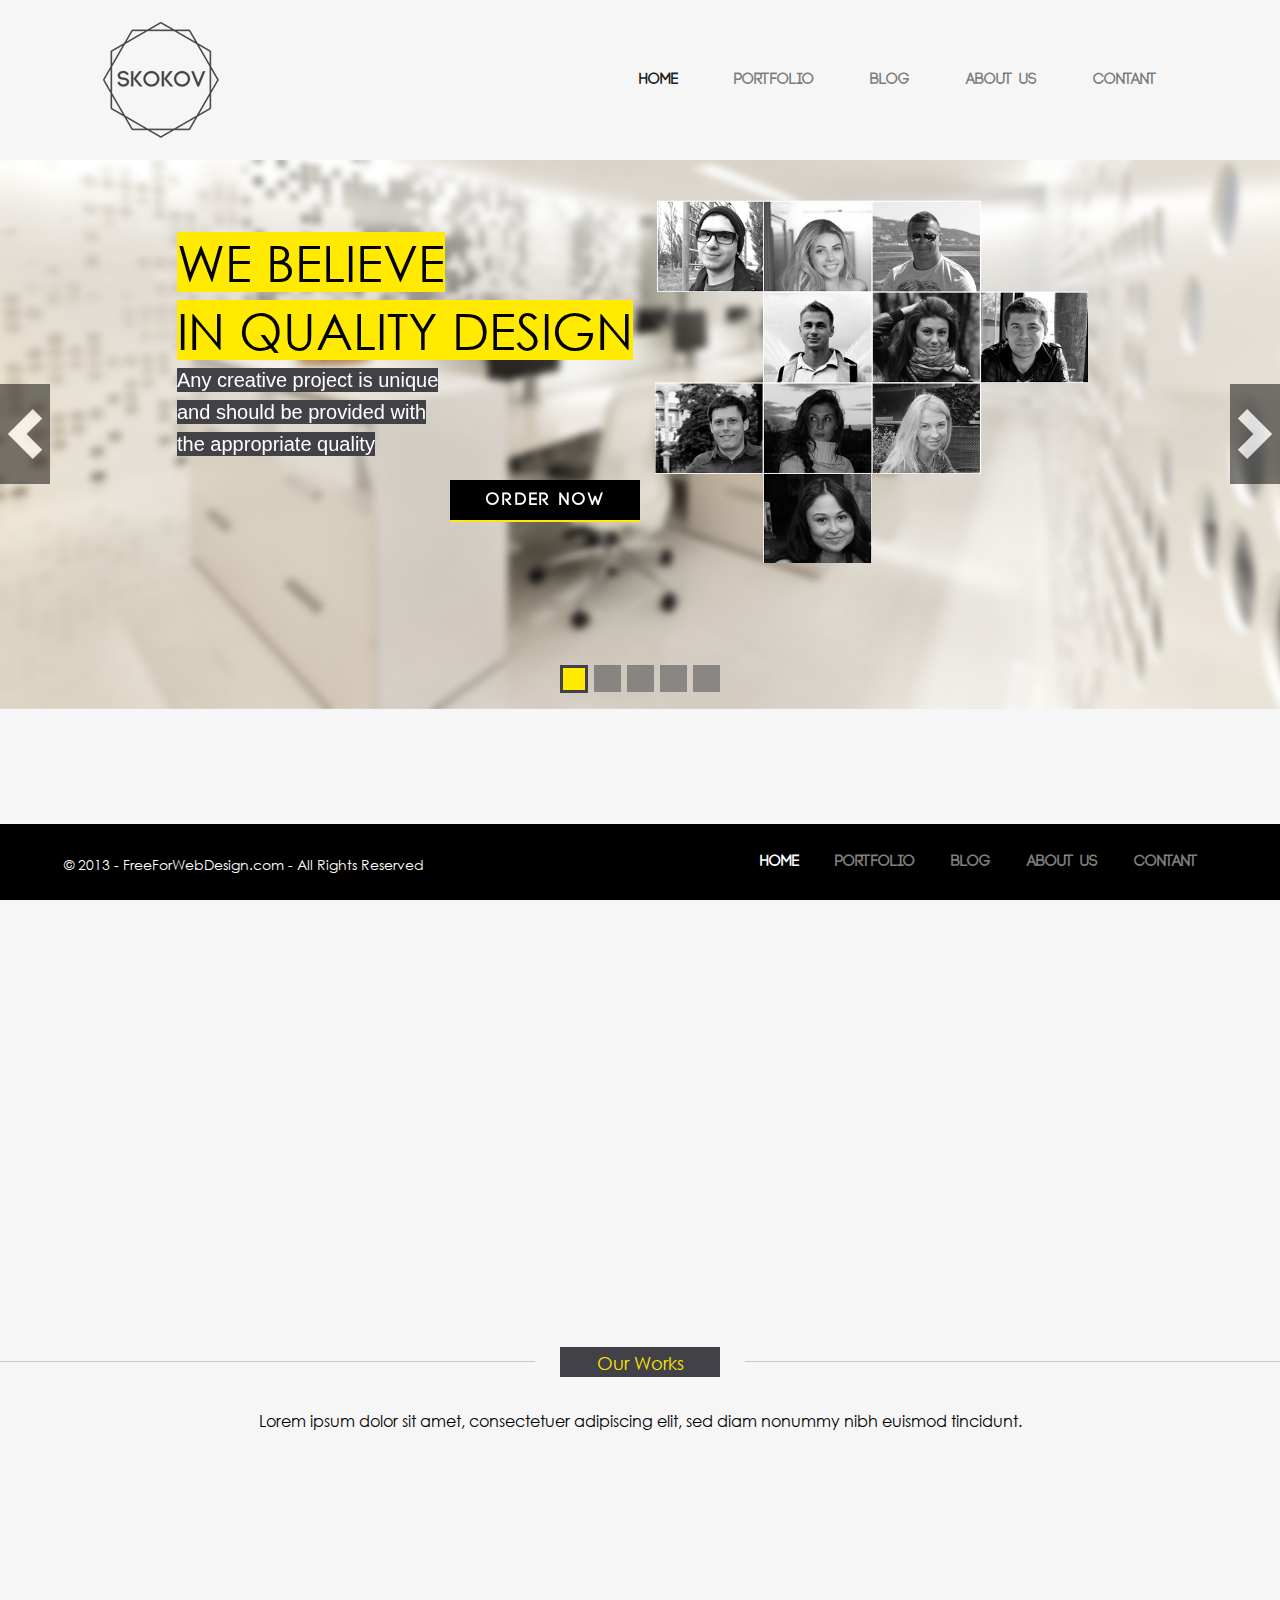
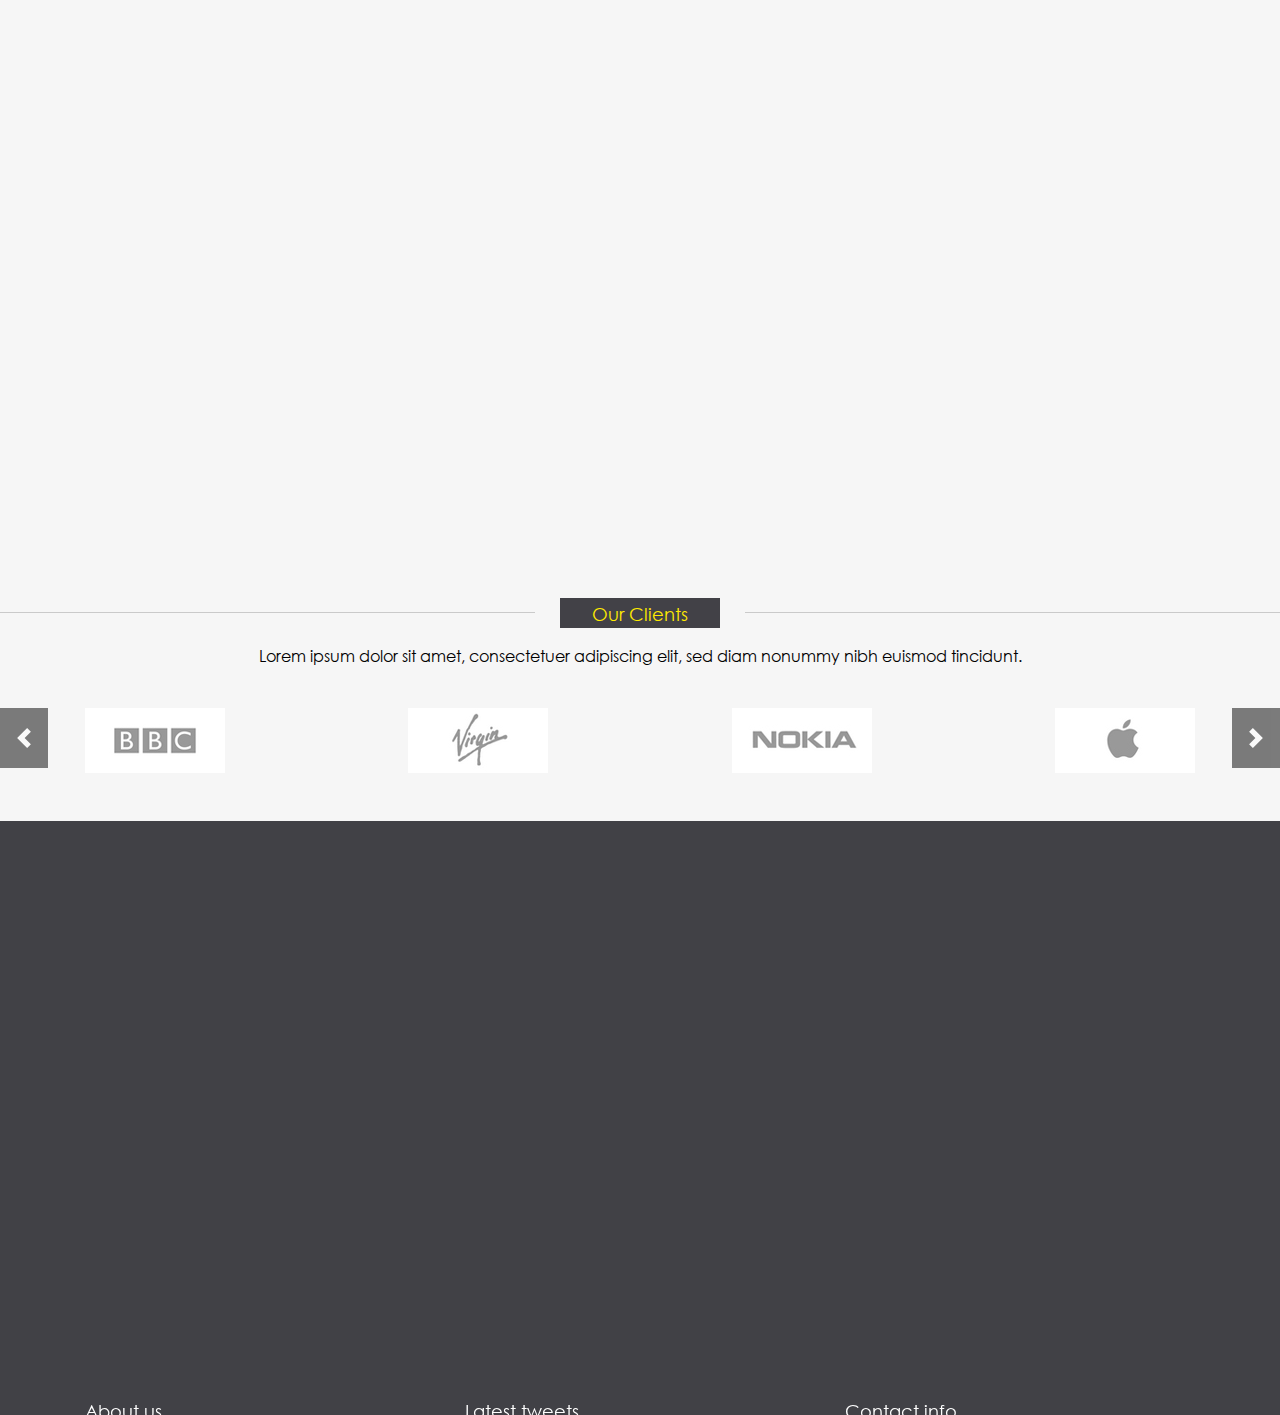
<file: index.html>
<!DOCTYPE html>

<html lang="en">

<head>

    <meta charset="UTF-8"> 
      <meta name="viewport" content="width=device-width,initial-scale=1.0">
    <meta content="width=device-width, initial-scale=1" name="viewport" />
          <!-- MediaQuery -->  
        <link rel="stylesheet" href="css/media.css">
          <!-- Bootstrap -->
        <link rel="stylesheet" href="css/bootstrap.min.css">
         <!-- Fontawsome -->
        <link rel="stylesheet" href="fontawesome-free-5.13.0-web/css/all.min.css">	
         <!-- LightBox -->
         <link rel="stylesheet" href="css/lightbox.min.css">
         <script src="js/lightbox-plus-jquery.js"></script>
          <!-- AOS -->
         <link rel="stylesheet" href="https://unpkg.com/aos@next/dist/aos.css" />

</head>

<body>

    
<section id="navTop">
  <div class="container">
  <nav class="navbar navbar-expand-lg navbar-light ">
      <a class="navbar-brand" href="#"><img src="images/logo.png" alt="" class="img-fluid logo"></a>
      <button class="navbar-toggler" type="button" data-toggle="collapse" data-target="#navbarNavTop" aria-controls="navbarNavTop" aria-expanded="false" aria-label="Toggle navigation">
        <span class="navbar-toggler-icon"></span>
      </button>
      <div class="collapse navbar-collapse " id="navbarNavTop">
        <ul class="navbar-nav ml-auto">
          <li class="nav-item active">
            <a class="nav-link" href="#navTop">Home </a>
          </li>
          <li class="nav-item">
            <a class="nav-link" href="#gallery">Portfolio</a>
          </li>
          <li class="nav-item">
            <a class="nav-link" href="#potoflioSection">Blog</a>
          </li>
          <li class="nav-item">
              <a class="nav-link" href="#footer">About us</a>
            </li>
            <li class="nav-item">
              <a class="nav-link" href="#">Contant</a>
            </li>
        </ul>
      </div>
    </nav>
  </div>

</section>



<section id="carouslTop"> 

  <div id="Topcarousel" class="carousel slide" data-ride="carousel">
    <ol class="carousel-indicators">
      <li data-target="#Topcarousel" data-slide-to="0" class="active"></li>
      <li data-target="#Topcarousel" data-slide-to="1"></li>
      <li data-target="#Topcarousel" data-slide-to="2"></li>
      <li data-target="#Topcarousel" data-slide-to="3"></li>
      <li data-target="#Topcarousel" data-slide-to="4"></li>
      
 
    </ol>
    <div class="carousel-inner">
      <div class="carousel-item active">
        <img class="d-block w-100" src="images/slider_bg.png" alt="First slide">
        <div class="carousel-caption ">
          <div class="row">
          
          <div class="col-sm-12 col-md-6 c-text mt-lg-2 mt-sm-0 px-sm-0 pt-lg-4">
              <div class="c-title d-flex justify-content-start "><h5>We believe </h5></div>
             
              <div class="c-title d-flex justify-content-start"> <h5> in quality design</h5></div>
              <div class="c-subtitle d-flex justify-content-start"> <h5>  Any creative project is unique </h5></div>
              <div class="c-subtitle d-flex justify-content-start"> <h5>  and should be provided with  </h5></div>
              <div class="c-subtitle d-flex justify-content-start"> <h5>  the appropriate quality  </h5></div>
              <div class="order-now mt-md-3 d-flex justify-content-end ">
                  <a href="#" class="btn-order-now banner-img"><span>Order Now</span></a>
                </div>
          </div>
          <div class="col-md-6  d-none d-md-block banner-img">
              <img class="" src="images/pics-right.png" alt="First slide">
          </div>
             
          </div>
  
          </div>
      </div>
     
      <div class="carousel-item">
        <img class="d-block w-100" src="images/slider_bg.png" alt="First slide">
        <div class="carousel-caption ">
          <div class="row">
          
          <div class="col-sm-12 col-md-6 c-text mt-lg-2 mt-sm-0 px-sm-0 pt-lg-4">
              <div class="c-title d-flex justify-content-start "><h5>We believe </h5></div>
             
              <div class="c-title d-flex justify-content-start"> <h5> in quality design</h5></div>
              <div class="c-subtitle d-flex justify-content-start"> <h5>  Any creative project is unique </h5></div>
              <div class="c-subtitle d-flex justify-content-start"> <h5>  and should be provided with  </h5></div>
              <div class="c-subtitle d-flex justify-content-start"> <h5>  the appropriate quality  </h5></div>
              <div class="order-now mt-md-3 d-flex justify-content-end ">
                  <a href="#" class="btn-order-now banner-img"><span>Order Now</span></a>
                </div>
          </div>
          <div class="col-md-6  d-none d-md-block banner-img">
              <img class="" src="images/pics-right.png" alt="First slide">
          </div>
             
          </div>
  
          </div>
      </div>


      <div class="carousel-item">
        <img class="d-block w-100" src="images/slider_bg.png" alt="First slide">
        <div class="carousel-caption ">
          <div class="row">
          
          <div class="col-sm-12 col-md-6 c-text mt-lg-2 mt-sm-0 px-sm-0 pt-lg-4">
              <div class="c-title d-flex justify-content-start "><h5>We believe </h5></div>
             
              <div class="c-title d-flex justify-content-start"> <h5> in quality design</h5></div>
              <div class="c-subtitle d-flex justify-content-start"> <h5>  Any creative project is unique </h5></div>
              <div class="c-subtitle d-flex justify-content-start"> <h5>  and should be provided with  </h5></div>
              <div class="c-subtitle d-flex justify-content-start"> <h5>  the appropriate quality  </h5></div>
              <div class="order-now mt-md-3 d-flex justify-content-end ">
                  <a href="#" class="btn-order-now banner-img"><span>Order Now</span></a>
                </div>
          </div>
          <div class="col-md-6  d-none d-md-block banner-img">
              <img class="" src="images/pics-right.png" alt="First slide">
          </div>
             
          </div>
  
          </div>
      </div>

      <div class="carousel-item">
        <img class="d-block w-100" src="images/slider_bg.png" alt="First slide">
        <div class="carousel-caption ">
          <div class="row">
          
          <div class="col-sm-12 col-md-6 c-text mt-lg-2 mt-sm-0 px-sm-0 pt-lg-4">
              <div class="c-title d-flex justify-content-start "><h5>We believe </h5></div>
             
              <div class="c-title d-flex justify-content-start"> <h5> in quality design</h5></div>
              <div class="c-subtitle d-flex justify-content-start"> <h5>  Any creative project is unique </h5></div>
              <div class="c-subtitle d-flex justify-content-start"> <h5>  and should be provided with  </h5></div>
              <div class="c-subtitle d-flex justify-content-start"> <h5>  the appropriate quality  </h5></div>
              <div class="order-now mt-md-3 d-flex justify-content-end ">
                  <a href="#" class="btn-order-now banner-img"><span>Order Now</span></a>
                </div>
          </div>
          <div class="col-md-6  d-none d-md-block banner-img">
              <img class="" src="images/pics-right.png" alt="First slide">
          </div>
             
          </div>
  
          </div>
      </div>


      <div class="carousel-item">
        <img class="d-block w-100" src="images/slider_bg.png" alt="First slide">
        <div class="carousel-caption ">
          <div class="row">
          
          <div class="col-sm-12 col-md-6 c-text mt-lg-2 mt-sm-0 px-sm-0 pt-lg-4">
              <div class="c-title d-flex justify-content-start "><h5>We believe </h5></div>
             
              <div class="c-title d-flex justify-content-start"> <h5> in quality design</h5></div>
              <div class="c-subtitle d-flex justify-content-start"> <h5>  Any creative project is unique </h5></div>
              <div class="c-subtitle d-flex justify-content-start"> <h5>  and should be provided with  </h5></div>
              <div class="c-subtitle d-flex justify-content-start"> <h5>  the appropriate quality  </h5></div>
              <div class="order-now mt-md-3 d-flex justify-content-end ">
                  <a href="#" class="btn-order-now banner-img"><span>Order Now</span></a>
                </div>
          </div>
          <div class="col-md-6  d-none d-md-block banner-img">
              <img class="" src="images/pics-right.png" alt="First slide">
          </div>
             
          </div>
  
          </div>
      </div>
      
     
    </div>
    <a class="carousel-control-prev d-flex justify-content-start" href="#Topcarousel" role="button" data-slide="prev">
      <span class="carousel-control-prev-icon" aria-hidden="true"></span>
      <span class="sr-only">Previous</span>
    </a>
    <a class="carousel-control-next d-flex justify-content-end" href="#Topcarousel" role="button" data-slide="next">
      <span class="carousel-control-next-icon" aria-hidden="true"></span>
      <span class="sr-only">Next</span>
    </a>
  </div>
    

</section>






<section id="potoflioSection" data-aos="zoom-out" >
  <div class="container">
    <div class="cards-header text-center  mt-md-4 mb-md-5">
      <h2>We create quality designs.</h2>
      <p>We specialize in Web Design / Development and Graphic Design</p>
    </div>
      <div class="card-group" class="mt-md-5">
        <div class="col-sm-12 col-md-6 col-lg-3"> 
          <div class="card">
        
            <div class="body-card ">  
               <img class="card-img-top img-fluid" src="images/p1.png" alt="Card image cap">
            </div>
            <div class="">
            <div class="card-footer speech-bubble first-card-footer ">
              <p class="text-footerr "> Redesigning With Personality</p>
              <p class="text-end d-flex justify-content-end"> <span>In &nbsp;</span> web design </p>
            </div>
          </div>
        </div>
      </div>
  
        <div class="col-sm-12 col-md-6 col-lg-3"> 
        <div class="card">
          <div class="body-card text-center  card-fa pt-md-3 ">
            <!-- <i class="fas fa-laptop-code"></i> -->
            <img class="card-img-top1 img-fluid pb-md-2 pt-sm-2" src="images/p3.png" alt="Card image cap">
         <p class=" pt-md-5 card-title">web development</p>
         </div>
          <div class="card-footer">
            <p class="text-footer text-center pt-md-2">Lorem ipsum dolor sit amet, 
              consectetur.</p>
          </div>
        </div>
      </div>
        <div class="col-sm-12 col-md-6 col-lg-3">
        <div class="card">
          <div class="body-card text-center  card-fa pt-md-4">
            <!-- <i class="fas fa-file-code"></i> -->
            <img class="card-img-top1 img-fluid pb-md-4" src="images/p4.png" alt="Card image cap">
          <p class="pt-md-4 card-title">web development</p>
          </div>
          <div class="card-footer">
            <p class="text-footer text-center pt-md-2">Lorem ipsum dolor sit amet, 
              consectetur.</p>
          </div>
        </div>
       </div>
  <div class="col-sm-12 col-md-6 col-lg-3">
        <div class="card">
          <div class="body-card text-center  card-fa pt-md-4">
            <!-- <i class="fa fa-pencil-ruler "></i> -->
            <img class="card-img-top1 img-fluid pb-md-3" src="images/p2.png" alt="Card image cap">
         <p class=" pt-md-3 card-title">web development</p>
         </div>
            <div class="card-footer ">
            <p class="text-footer text-center pt-md-2">Lorem ipsum dolor sit amet, 
              consectetur.</p>
          </div>
        </div>
      </div>
  
  
    </div>
      </div>
  
    </section>

    <div class="separator pb-3"><div class="separator-text"><p>Our Works</p></div></div>

    <div class="text-center pt-3 pb-sm-1 mb-md-3 client-text"><p>Lorem ipsum dolor sit amet, consectetuer adipiscing elit, sed diam nonummy nibh euismod tincidunt.</p></div>



    <section id="gallery" class="mt-sm-1 mt-md-0 " data-aos="zoom-up">
  
  <div class="row d-flex flex-wrap">
  
  <div class="col-sm-3 col-md-6 col-lg-8  px-0 ml-pad">
      <div class="row">
      <div class="col-sm-4 col-md-6 col-lg-6 px-0 ">
          <a  href="images/Portfolio work 1.png" data-lightbox="mygallery">
          <img src="images/Portfolio work 1.png" alt="" class="imgtext img-sm ">
      </a>
      </div>
      <div class="col-sm-4 col-md-6 col-lg-6 px-0 ">
          <a  href="images/Portfolio work 2.png" data-lightbox="mygallery"> 
          <img src="images/Portfolio work 2.png" alt="" class="imgtext img-sm ">
      </a>
      </div>
  
      <div class="col-sm-4 col-md-6 col-lg-3  px-0">
          <a  href="images/Portfolio work 110.png" data-lightbox="mygallery">
          <img src="images/Portfolio work 110.png" alt="" class="imgtext img-sm  " ></a>
      </div>
     
      <div class="col-sm-4 col-md-6 col-lg-6 px-0">
          <a  href="images/Portfolio work 9.png" data-lightbox="mygallery">
          <img src="images/Portfolio work 9.png" alt="" class="imgtext  img-sm md-img-gallery"></a>
      </div>
      <div class="col-sm-4 col-md-12 col-lg-3  px-0 ">
          <a  href="images/Portfolio work 8.png" data-lightbox="mygallery">
          <img src="images/Portfolio work 8.png" alt="" class="imgtext img-sm  last-img-gallery"></a>
      </div>
  
   
  </div>
  </div>
  
  <div class="col-sm-3 col-md-2  col-lg-2  px-0">
      <a  href="images/Portfolio work 11.png" data-lightbox="mygallery">
      <img src="images/Portfolio work 11.png" alt="" class="imgtext"></a>
      <a  href="images/Portfolio work 4.png" data-lightbox="mygallery">
      <img src="images/Portfolio work 4.png" alt="" class="imgtext"></a>
      <a  href="images/Portfolio work 3.png" data-lightbox="mygallery">
      <img src="images/Portfolio work 3.png" alt="" class="imgtext"></a>
      
   
   
  </div>
  <div class="col-sm-3 col-md-2 col-lg-2  px-0">
   
      <a  href="images/Portfolio work 7.png" data-lightbox="mygallery">
      <img src="images/Portfolio work 7.png" alt="" class="imgtext"></a>
      <a  href="images/Portfolio work 6.png" data-lightbox="mygallery">
      <img src="images/Portfolio work 6.png" alt="" class="imgtext"></a>
      <a  href="images/Portfolio work 5.png" data-lightbox="mygallery">
      <img src="images/Portfolio work 5.png" alt="" class="imgtext"></a>
     
  </div>
  
  
  </div>
 
  
  </section>



  <div class="separator mt-md-5 "><div class="separator-text"><p>Our Clients</p></div></div>

  <div class="text-center py-sm-3  client-text"><p>Lorem ipsum dolor sit amet, consectetuer adipiscing elit, sed diam nonummy nibh euismod tincidunt.</p></div>





  <section id="clients" class="my-md-2 my-xs-3" >
    <div id="carouselBrands" class="carousel slide" data-ride="carousel">
        <div class="container">
        <div class="carousel-inner">
          <div class="carousel-item active " >
            <div class="d-md-flex justify-content-md-between d-lg-flex justify-content-lg-between brand-sm"> 
            <img src="images/Client 1.png" class="img-fluid" alt="...">
            <img src="images/Client 2.png" class="img-fluid" alt="...">
            <img src="images/Client 3.png" class="img-fluid" alt="...">
            <img src="images/Client 4.png" class="img-fluid" alt="...">
        </div>
          </div>
          <div class="carousel-item " data-interval="3000">
              <div class="d-md-flex justify-content-md-between d-lg-flex justify-content-lg-between brand-sm">
            <img src="images/Client 5.png" class="img-fluid" alt="...">
            <img src="images/Client 6.png" class="img-fluid" alt="...">
            <img src="images/Client 7.png" class="img-fluid" alt="...">
            <img src="images/Client 8.png" class="img-fluid" alt="...">
        </div>
          </div>
        </div>
    </div>
        <a class="carousel-control-prev " href="#carouselBrands" role="button" data-slide="prev">
          <span class="carousel-control-prev-icon" aria-hidden="true"></span>
          <span class="sr-only">Previous</span>
        </a>
        <a class="carousel-control-next" href="#carouselBrands" role="button" data-slide="next">
          <span class="carousel-control-next-icon" aria-hidden="true"></span>
          <span class="sr-only">Next</span>
        </a>
      </div>
    </section>  



    <footer id="footer" class="mt-lg-5 mb-5" >
      <div class="container">
        <div class="row ">
            <div class="col-sm-12 col-md-6 col-lg-4 py-3" id="about-uss" data-aos="slide-up">
               <div class="about-us-text"> 
                <h2>About us</h4>
                  <!-- <div class="hr d-lg-none d-xl-block text-center"><hr/></div> -->
                <p>Lorem ipsum dolor sit amet consectetur adipisicing elit.
                     Obcaecati ea aut, rerum harum repellendus
                     ipsum cupiditate commodi ipsa eveniet nemo vel sapiente 
                    illo natus dolorum porro autem inventore in iure?</p>
                </div>
<!-- 
                <div> <button class="btn btn-lg learnmore-bottom">Learn More</button>
                </div> -->
                <div class="order-now mt-lg-5">
                  <a href="#" class="btn-order-now"><span>Learn More</span></a>
                </div>  
                <div class="row  mt-5 ">
                  <h5 class="photo-stream">Photo Stream</h5>
                <div class="col-12 d-inline-flex imgs-stram">
                  <img src="images/photostream1.png" alt="" class="">
                  <img src="images/photostream2.png" alt="" class="">
                  <img src="images/photostream3.png" alt="" class="">
                </div>
                <div class="col-12 d-inline-flex imgs-stram">
                  <img src="images/photostream4.png" alt="" class="">
                  <img src="images/photostream5.png" alt="" class="">
                  <img src="images/photostream6.png" alt="" class="">
                </div>
              </div>
                
            </div>
            <div class="col-sm-12 col-md-6 col-lg-4 py-3" data-aos="slide-up">
              <div class="hr d-md-none text-center mx-auto"><hr/></div>
               <h2 class=" tweet-title">Latest tweets</h2>
         
               <div class="latest-tweet ">
                     <ul class="fa-ul">
                     <li class="color-tweet pb-3"><span class="fab fa-twitter fa-li"></span> 
                      <p class="tweet">Check Out Dtbaker's <a href="https://twitter.com/arduino" class="arduino">@Arduino</a> Sales Notification 
                       <span>#System </span> <a href="http://t.co/ WBFKIWHJ">http://t.co/WBFKIWHJ</a> 
                     </p>
                     <small class="footer-days">3 days ago</small>
                   </li>
                   <li class="color-tweet pb-3"><span class="fab fa-twitter fa-li"></span>
                        <p class="tweet">Community Superstar Winner – <span>#OrganicBeeMedia </span> <a href="http://t.co/2Fs1nnMj">http://t.co/2Fs1nnMj</a>
                       </p>
                      <small class="footer-days">3 days ago</small>
                     </li>
                       <li class="color-tweet pb-3"><span class="fab fa-twitter fa-li"></span>
                       <p class="tweet"> Clean <span>#Websites </span> Designs for Your<span> #Inspiration</span>  <a href="http://t.co/ SnRKu3HJ">http://t.co/ SnRKu3HJ</a> 
                      </p>
                      <small class="footer-days">3 days ago</small>
                    </li>
                    <li class="color-tweet pb-3"><span class="fab fa-twitter fa-li"></span>
                     <p class="tweet"> Cute Online <span>#Shops </span> <a href="http://t.co/1PoQN3bJ">http://t.co/1PoQN3bJ</a>
                    </p>
                    <small class="footer-days pb-3">3 days ago</small>
                  </li>
                  <li class="color-tweet pb-3"><span class="fab fa-twitter fa-li"></span>
                   <p class="tweet"> Download 40 vector <span>#icons </span>package for <span> #FREE</span><a href="http://t.co/2Fp5GLqn ">http://t.co/2Fp5GLqn </a>
                  </p>
                  <small class="footer-days">3 days ago</small>
                </li>
           </ul>
                  </div>
                  <div class="social-connect pt-3">
                   <h4>Social Connecting</h4>
                  <a href="" class="social-icons"><i class="fab fa-facebook social-icon" aria-hidden="true"></i></a> 
                  <a href="" class="social-icons"><i class="fab fa-google-plus social-icon" aria-hidden="true"></i></a> 
                  <a href="" class="social-icons"><i class="fab fa-twitter social-icon" aria-hidden="true"></i></a> 
                  <a href="" class="social-icons"><i class="fab fa-linkedin-in social-icon" aria-hidden="true"></i></a> 
                  <a href="" class="social-icons"><i class="fab fa-youtube social-icon" aria-hidden="true"></i></a> 
                  <a href="" class="social-icons"><i class="fab fa-blogger-b social-icon" aria-hidden="true"></i></a> 
                  <a href="" class="social-icons"><i class="fas fa-rss social-icon" aria-hidden="true"></i></a>
               </div> 
            </div>
            
         
            <div class="col-sm-12 col-md-12 col-lg-4 py-3" data-aos="slide-up">
              <div class="hr  d-md-none text-center mx-auto"><hr/></div>
               <h2 class="contact-title">Contact info</h2>
            
               <ul class="fa-ul ">
                 <br>
                 <li class="contact-hover">
                   <i class="fa fa-map-marker fa-li contact-icon" aria-hidden="true"></i>
                  <p class="contact-info">Address: 12569 Saint Patrick des Prés, 
                   85000 Paris, France </p>
               </li>
               <br>
               <li class="contact-hover">
                 <i class="fab fa-whatsapp fa-li contact-icon" aria-hidden="true"></i>
                 <p class="contact-info">Phone: +38 045 845-45-78 <br>&nbsp; &nbsp; &nbsp; &nbsp; &nbsp; &nbsp;  +38 045 845-45-79 </p>
                 <p></p>
             </li>
             <br>
             <li class="contact-hover">
               <i class="fa fa-envelope fa-li contact-icon" aria-hidden="true"></i>
               <p class="contact-info">E-mail: <span> freeforwebdesign@gmail.com</span> </p>
           </li > 
             </ul>
             <br/>
             <div class="follow-us">
             <h4>Follow Us</h4>
             <p>Lorem Ipsum is simply dummy text of the printing 
               and typesetting industry.</p>
             </div>
             <div class="d-flex  mailing mb-sm-3"> 
               <input type="text" class="email">
               <a href="" ><i class="far fa-envelope email-icon"></i> </a>
             </div>
            </div>
        </div>
    </div>
    </footer>



<section id="bottomNav" class="mt-lg-5 ">
  <div class="container ">
    <nav class=" navbar fixed-bottom navbar-expand-lg navbar-dark ">
      <div class="navbar-brand-bottom mx-lg-5"><p>&copy; 2013 - FreeForWebDesign.com - All Rights Reserved</p></div>
      <button class="navbar-toggler" type="button" data-toggle="dropdown" data-target="#navbarNavBottom" aria-controls="navbarNavBottom" aria-expanded="false" aria-label="Toggle navigation">
        <span class="navbar-toggler-icon"></span>
      </button>
    
      <div class="collapse navbar-collapse mx-lg-5" id="navbarNavBottom">
        <ul class="navbar-nav nav-bottom ml-auto">
          <li class="nav-item active">
            <a class="nav-link" href="#navTop">Home </a>
          </li>
          <li class="nav-item">
            <a class="nav-link" href="#gallery">Portfolio</a>
          </li>
          <li class="nav-item">
            <a class="nav-link" href="#potoflioSection">Blog</a>
          </li>
          <li class="nav-item">
              <a class="nav-link" href="#footer">About us</a>
            </li>
            <li class="nav-item">
              <a class="nav-link" href="#bottomNav">Contant</a>
            </li>
        </ul>
      </div>
    </nav>
  </div>
</section>



      <!-- Style -->
    <link rel="stylesheet" href="css/style.css">
    <link rel="stylesheet" href="css/animation.css">
      <!-- JQ -->
    <script src="js/jquery-3.5.1.min.js"></script>
      <!-- Popper JS -->
    <script src="js/popper.min.js"></script>
      <!-- JS Bootstrap -->
   <script src="js/bootstrap.min.js"></script> 
      <!-- AOS -->
   <script src="https://unpkg.com/aos@next/dist/aos.js"></script>
   <script>
     AOS.init();
   </script>

</body>

</html>

  <!-- V4 navbarup -->
</file>
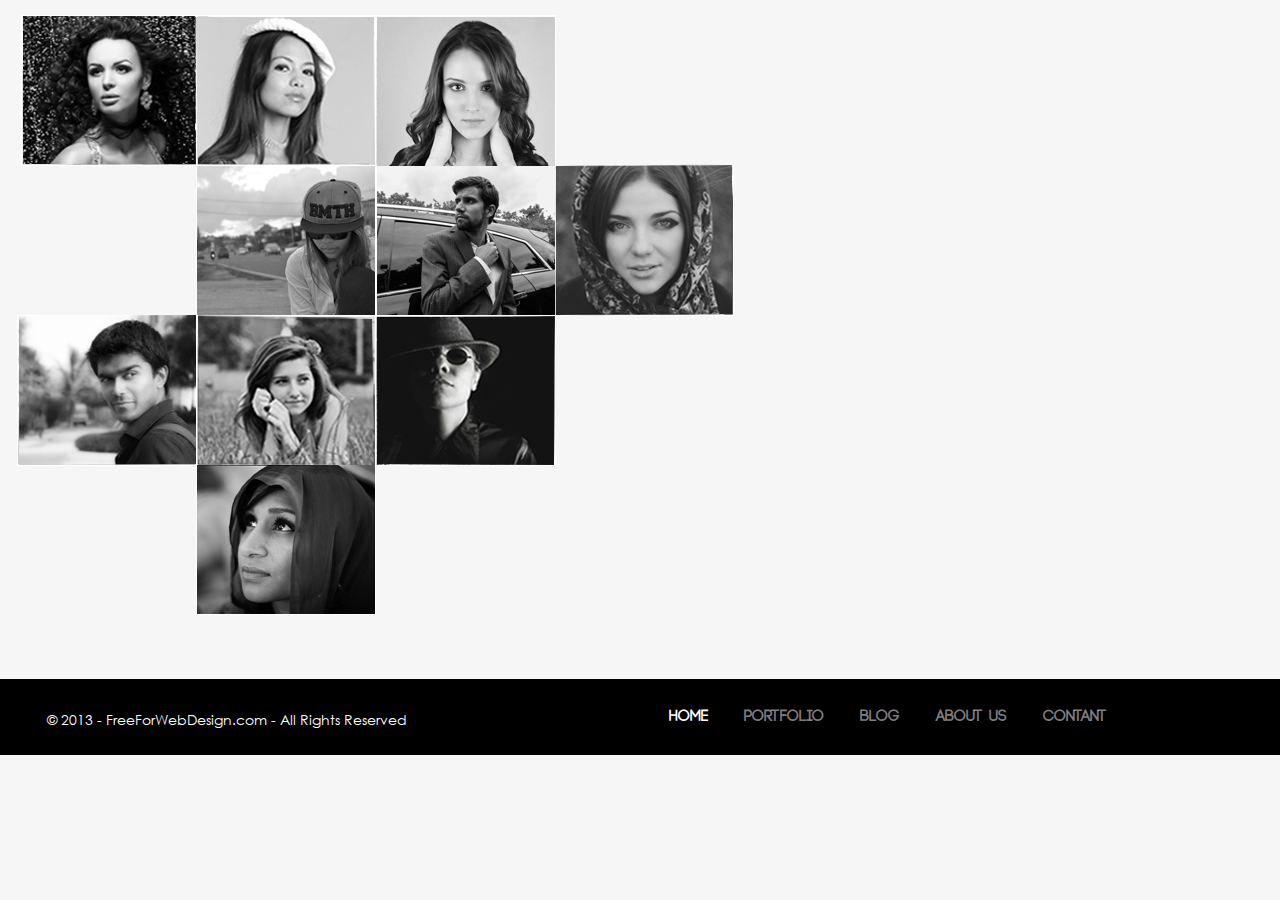
<file: test.html>
<!DOCTYPE html>

<html lang="en">

<head>

    <meta charset="UTF-8"> 
      <meta name="viewport" content="width=device-width,initial-scale=1.0">
    <meta content="width=device-width, initial-scale=1" name="viewport" />
          <!-- MediaQuery -->  
        <link rel="stylesheet" href="css/media.css">
          <!-- Bootstrap -->
        <link rel="stylesheet" href="css/bootstrap.min.css">
         <!-- Fontawsome -->
        <link rel="stylesheet" href="fontawesome-free-5.13.0-web/css/all.min.css">	
         <!-- LightBox -->
         <link rel="stylesheet" href="css/lightbox.min.css">
         <script src="js/lightbox-plus-jquery.js"></script>
          <!-- AOS -->
         <link rel="stylesheet" href="https://unpkg.com/aos@next/dist/aos.css" />

</head>

<body>


    <img src="images/banner-left.png" alt="">
 
    <section id="bottomNav" class="mt-lg-5 ">
        <div class="container mx-md-3">
          <nav class=" navbar navbar-expand-lg navbar-dark ">
            <div class="navbar-brand-bottom"><p>&copy; 2013 - FreeForWebDesign.com - All Rights Reserved</p></div>
            <button class="navbar-toggler" type="button" data-toggle="dropdown" data-target="#navbarNavBottom" aria-controls="navbarNavBottom" aria-expanded="false" aria-label="Toggle navigation">
              <span class="navbar-toggler-icon"></span>
            </button>
          
            <div class="collapse navbar-collapse" id="navbarNavBottom">
              <ul class="navbar-nav nav-bottom ml-auto">
                <li class="nav-item active">
                  <a class="nav-link" href="#navTop">Home </a>
                </li>
                <li class="nav-item">
                  <a class="nav-link" href="#gallery">Portfolio</a>
                </li>
                <li class="nav-item">
                  <a class="nav-link" href="#potoflioSection">Blog</a>
                </li>
                <li class="nav-item">
                    <a class="nav-link" href="#footer">About us</a>
                  </li>
                  <li class="nav-item">
                    <a class="nav-link" href="#bottomNav">Contant</a>
                  </li>
              </ul>
            </div>
          </nav>
        </div>
      </section>
      <!-- Style -->
    <link rel="stylesheet" href="css/style.css">
    <link rel="stylesheet" href="css/animation.css">
      <!-- JQ -->
    <script src="js/jquery-3.5.1.min.js"></script>
      <!-- Popper JS -->
    <script src="js/popper.min.js"></script>
      <!-- JS Bootstrap -->
   <script src="js/bootstrap.min.js"></script> 
      <!-- AOS -->
   <script src="https://unpkg.com/aos@next/dist/aos.js"></script>
   <script>
     AOS.init();
   </script>

</body>

</html>

  <!-- V3 navbarup -->
</file>
<file: css/media.css>
*{
-webkit-box-sizing:border-box;
-moz-box-sizing:border-box;
box-sizing:border-box;
}



@media (max-width: 576px) {

/* navTop section*/

#navbarNavTop .navbar-nav li {
padding: 10px 30px!important ;
}
#navTop .container .navbar{
padding: 0px!important ;
}


/* carouselTop section*/
.carousel-caption{

margin-top: 0px!important ;
padding-top: 9px!important ;;
top: 0!important ;
}

.c-text{

padding-left: 0px!important ;
padding-right: 0px!important ;
}

.c-title h5{
font-size: 18px!important ;
margin-bottom: 3px;
}
.c-subtitle h5{
font-size: 10px!important ;
margin-bottom: 3px;
}

.caption-banner{
margin-top: 0px;
padding: 0px;
}

.carousel-indicators{
margin-bottom: 1px!important ;
}
.carousel-indicators li {
width: 15px!important ;
height: 15px!important ;
}
.carousel-indicators li.active{
width: 13px!important ;
height: 13px!important ;
}
#Topcarousel .carousel-control-prev-icon,
#Topcarousel .carousel-control-next-icon{
width: 20px!important ;
height: 50px!important ;
}

.btn-order-now{

width: 100px!important ;
height: 20px!important ;
line-height: 20px!important ;
font-size: 10px!important ;
margin-left: 50px!important ;

}

/*  #potoflioSection section*/

.card-img-top1{
padding-top: 40px!important ;
}
.card-title{
padding-top: 20px!important ;
}
.cards-header h2{

font-size: 17px!important ;
}
.cards-header p{
font-size: 10px!important ;
}
/* Gallery  section*/
.imgtext {
width: 99%!important ;
padding: 5px;
border: 3px solid white!important ;;

}
.img-sm{
width: 90%!important ;
margin-left: 20px;
}





}

@media only screen and (min-width: 319px)and (max-width: 480px){


/*   --------------------------            footer  -------------------------------           */
footer{
padding-bottom:20px!important;   
}
.about-us{
padding-left: 20px!important;  
}
.about-us-text p{
font-size: 10px!important;  
}
.about-us-text h2{
font-size: 15px!important;  
}

#navbarNavBottom .navbar-nav li{
padding: 10px!important ;;
}

.navbar-brand-bottom p{
font-size: 8px!important ;
justify-content: center!important ;
}

}
/* specific widths for mobile sm*/
@media (width: 320px) {

/* carouselTop section*/
.carousel-caption{

margin-top: 0px!important ;
padding-top: 9px!important ;;
top: 0!important ;
}

.c-text{
padding-left: 0px!important ;
padding-right: 0px!important ;
}

.c-title h5{
font-size: 15px!important ;
margin-bottom: 3px!important ;
}
.c-subtitle h5{
font-size: 10px!important ;
margin-bottom: 3px!important ;
}

.caption-banner{
margin-top: 0px;
padding: 0px;
}



.carousel-indicators{
margin-bottom: 1px!important ;
}
.carousel-indicators li {
width: 9px!important ;
height: 9px!important ;

}
.carousel-indicators li.active{
width: 5px!important ;
height: 5px!important ;

}


.btn-order-now{

width: 100px!important ;
height: 20px!important ;
line-height: 20px!important ;
font-size: 10px!important ;
margin-left: 0px!important ;

}
.carousel-next-prev{
width: 20px!important ;
height: 60px!important ;
}

/* *-*-*-*-*-*-*-*-*--*-* 2  *-*-*-*--*- */
#potoflioSection{

margin:auto!important ;
}
.card-img-top1{
padding-top: 40px!important ;
}
.card-footer{
height: 85px;
background-color:#414146  ;
}

.first-card-footer{
padding-top: 3px!important ;
}
.card-title{
padding-top: 15px!important ;
font-size: 15px!important ;
}
.card{
margin: 0px!important ;

}
.cards-header h2{

font-size: 17px!important ;
}
.cards-header p{
font-size: 10px!important ;
}
/* Gallery  section*/

.imgtext {
width: 99%!important ;

border: 3px solid white!important ;;

}
.img-sm{
width: 90%!important ;

}
footer{
padding-bottom:20px!important;   
}
.about-us{
padding-left: 20px!important;  
}
.about-us-text p{
font-size: 10px!important;  
}
.about-us-text h2{
font-size: 15px!important;  
}

}
@media (width: 375px) {
/* carouselTop section*/

/* *-*-*-*-*-*-*-*-*--*-* 2  *-*-*-*--*- */
.cards-header h2{
font-size: 17px!important ;
}
.cards-header p{
font-size: 10px!important ;
}

}
@media (width: 414px) {
/* carouselTop section*/

/* *-*-*-*-*-*-*-*-*--*-* 2  *-*-*-*--*- */
.cards-header h2{
font-size: 17px!important ;
}
.cards-header p{
font-size: 10px!important ;
}
}

@media (width: 411px){
/* carouselTop section*/

/* *-*-*-*-*-*-*-*-*--*-* 2  *-*-*-*--*- */
.cards-header h2{
font-size: 17px!important ;
}
.cards-header p{
font-size: 10px!important ;
}

}
@media (width: 412px){
/* carouselTop section*/

/* *-*-*-*-*-*-*-*-*--*-* 2  *-*-*-*--*- */
.cards-header h2{
font-size: 17px!important ;
}
.cards-header p{
font-size: 10px!important ;
}

}

@media (width: 360px){
/* carouselTop section*/

/* *-*-*-*-*-*-*-*-*--*-* 2  *-*-*-*--*- */
.cards-header h2{
font-size: 17px!important ;
}
.cards-header p{
font-size: 10px!important ;
}

}

/* specific widths for ipad md*/

@media (width: 1024px) {
/* carouselTop section*/
.c-title h5{
font-size: 29px!important ;

}
.c-subtitle h5{
font-size: 20px!important ;

}
.carousel-caption{
top: 15px!important ;
}

/* *-*-*-*-*-*-*-*-*--*-* 2  *-*-*-*--*- */
#potoflioSection{
margin: 50px!important ;
}
.text-footerr {
font-size: 16px!important ;
}
.card-title{
font-size: 16px!important ;
}

/* *-*-*-*-*-*-*-*-*--*-* 3  *-*-*-*--*- */
.last-img-gallery{
width: 160px!important ;
}
footer{
padding-bottom:30px!important;   
}
.nav-bottom li a{
font-size: 14px;
}
#navbarNavBottom .navbar-nav li{
padding:5px!important;   }
}

@media (max-width: 768px) {


/* navTop section*/

#navbarNavTop .navbar-nav li {
padding: 10px 30px!important ;
}
#navTop .container .navbar{
padding: 0px!important ;
}
/* *-*-*-*-*-*-*-*-*--*-* 2  *-*-*-*--*- */
#potoflioSection{
margin-left: auto!important ;
margin-right: auto!important ;
margin-bottom: auto!important ;
margin-top: 20px!important ;
/* margin: auto!important ; */


}

.card-title{
font-size: 16px!important ;
}
.card{
margin: 15px!important ;
}
/* .cards-header{
margin-top: 10px!important ;
} */
/* .cards-header h2{

font-size: 25px!important ;
}
.cards-header p{
font-size: 14px!important ;
} */

.client-text{
font-size: 10px!important ;
} 
#gallery{
margin:10px!important ;
}


}

@media only screen and (min-width: 482px)and (max-width: 768px){

/*   --------------------------            footer  -------------------------------           */
footer{
padding-bottom:40px!important;   
}
.about-us{
padding-left: 20px!important;  
}
.c-title h5{
font-size: 25px!important ;

}
.c-subtitle h5{
font-size: 12px!important ;

}
.carousel-indicators{
margin-bottom: 2px!important ;
}
.carousel-indicators li {
width: 15px!important ;
height: 15px!important ;
}
.carousel-indicators li.active{
width: 13px!important ;
height: 13px!important ;
}

}
@media only screen and  (max-width: 700px){

/* clients Carousel */
#carouselBrands .carousel-control-prev,
#carouselBrands .carousel-control-next
{
width: 20px;
margin-bottom: auto;
margin-top: auto;
}

.brand-sm {
width: 285px!important ;
margin: auto!important ;
}

.brand-sm img{
padding-bottom: 5px!important ;
}
#Topcarousel .carousel-control-prev-icon,
#Topcarousel .carousel-control-next-icon{
width: 20px!important ;
height: 50px!important ;
}
 footer{
padding-bottom:20px!important;   
}
}
@media (width: 768px) {
/* carouselTop section*/
.c-title h5{
font-size: 29px!important ;

}
.c-subtitle h5{
font-size: 20px!important ;

}
.carousel-caption{
top: 15px!important ;
}
#Topcarousel .carousel-control-prev-icon,
#Topcarousel .carousel-control-next-icon{
width: 20px!important ;
height: 50px!important ;

}
/* *-*-*-*-*-*-*-*-*--*-* 2  *-*-*-*--*- */
.cards-header h2{
font-size: 25px!important ;
}
.cards-header p{
font-size: 14px!important ;
}

/* Gallery  section*/
.ml-pad{

margin-left: 70px!important ;
margin-right: 0px;

}
.last-img-gallery{
width: 50%!important ;
height:  50%!important ;;
}
#gallery{
height:500px!important ;
}
}
@media only screen and (min-width: 770px) and (max-width:890) {
/* carouselTop section*/
.c-title h5{
font-size: 29px!important ;

}
.c-subtitle h5{
font-size: 20px!important ;

}
.carousel-indicators{
margin-bottom: 1px!important ;
}
.carousel-indicators li {
width: 15px!important ;
height: 15px!important ;
}
.carousel-indicators li.active{
width: 13px!important ;
height: 13px!important ;
}
}
@media only screen and (max-width: 1000px){
/* clients Carousel */
#carouselBrands .carousel-control-prev,
#carouselBrands .carousel-control-next
{
width: 20px!important ;
margin-bottom: auto;
margin-top: auto;
}
.cards-header h2{
font-size: 25px!important ;
}
.cards-header p{
font-size: 14px!important ;
}
.text-footerr {
font-size: 20px!important ;
}
footer{
padding:20px!important;   
}
.about-us{
padding-left: 20px!important;  
}

}

@media (min-width: 992px) {  

}
</file>
<file: css/style.css>
*{
-webkit-box-sizing:border-box;
-moz-box-sizing:border-box;
box-sizing:border-box;
}
html, body{
height: 100%;
margin: 0px;
padding: 0px;
}
body{
background-color: #f6f6f6;
margin-bottom: 150px;
overflow-x: hidden;
}

img{
max-width: 100%;
}
@font-face {
font-family: "century";
src: url('../fonts/Century.ttf') format('opentype');
}
@font-face {
font-family: "codebold";
src: url('../fonts/CODE Bold.otf') format('opentype');
}
@font-face {
font-family: "codelight";
src: url('../fonts/CODE Light.otf') format('opentype');
}


/* navTop section*/
#navTop{
overflow: hidden;

}
#navbarNavTop .navbar-nav li {
padding: 30px 20px ;
}
#navTop .container .navbar{
padding: 10px;
}
#navbarNavTop .navbar-nav li a{
font-family: "codebold", Verdana, Tahoma;}
#navbarNavTop .navbar-nav li:hover {
background-color: #ffea00;
}


/* carouselTop section*/
#carouslTop{
overflow: hidden;
}
#Topcarousel{
overflow: hidden;
}
#navTop{
background-color: #f6f6f6;
overflow: hidden;
}

.c-title h5{
font-size: 50px;
background-color: #ffea00;;
font-family: "century", Verdana, Tahoma;
color: black;
text-transform: uppercase;
}
.c-subtitle h5{
font-size: 20px;
background-color: #414146 ;

color: white;
}
.carousel-caption{
top: 20px;
}

/* new */

#Topcarousel .carousel-control-prev-icon,
#Topcarousel .carousel-control-next-icon{
background-color: black;
opacity: 1;
width: 50px;
height: 100px;
}



.carousel-indicators li {
background-color:  #414146 ;
width: 25px;
height: 25px;
border-radius: 0px;
border: 1px solid #414146  ;
}
.carousel-indicators li.active{
width: 22px;
height: 22px;
border: 3px solid #414146  ;
background-color:  #ffea00; 
}




.btn-order-now{
display: block;
width: 190px;
height: 40px;
line-height: 40px;
font-size: 18px;
font-family: "codebold", Verdana, Tahoma;
background-color: black;
text-decoration: none;
color: #fff;
box-shadow: 0px 2px #ffea00; 
letter-spacing: 2px;
text-align: center;
position: relative;
transition: all .35s;
overflow: hidden;
}

.btn-order-now span{
position: relative;
z-index: 2;
}

.btn-order-now:after{
position: absolute;
content: "";
bottom: 0;
left: 0;
width: 100%;
border-top-right-radius: 30%;
border-top-left-radius: 30%;
height: 0%;
background: #ffea00; 
transition: all .35s;

}

.btn-order-now:hover{
color: #000;
}

.btn-order-now:hover:after{
height: 140%;

}




/*  #potoflioSection section*/

#potoflioSection{
margin: 80px 100px;

overflow: hidden;
}
.card-footer{
height: 85px;
background-color:#414146  ;
}

.cards-header h2{
font-size: 35px;
text-transform: uppercase;
font-family: "codebold", Verdana, Tahoma;
color: #414146 
}
.cards-header p{
font-size: 24px;
font-family: "codebold", Verdana, Tahoma;
color: #414146 
}
.speech-bubble {
position: relative;
background: #424147;
border-radius: .4em;
}

.speech-bubble:after {
content: '';
position: absolute;
top: 0;
left: 90%;
width: 0;
height: 0;
border: 8px solid transparent;
border-bottom-color: #424147;
border-top: 0;
margin-left: -8px;
margin-top: -8px;
}
/* .card-fa .card-title{
padding-top: 15px;
} */
.body-card i{
font-size: 100px;
}
.body-card{
height: 200px;

}
.card-img-top{
height: 100%;
}
.text-footer{
color: white;
font-size: 13px;
font-family: "century", Verdana, Tahoma;
}
.text-footerr {
color: white;
font-size: 20px;
margin-bottom: 0px;
font-family: "century", Verdana, Tahoma;

}
.first-card-footer{
padding-top: 0px;
}
.card-title{
font-size: 20px;
font-family: "codebold", Verdana, Tahoma;
text-transform: uppercase;
}
.text-end{
color: #ffea00; 
font-size: 13px;
font-family: "century", Verdana, Tahoma;
}
.text-end span{
color: white;
font-size: 13px;
}

.card-fa{
background-color:#ffea00; 
}
.card{
margin: 10px;
border: none;
}

.card {
/* Add shadows to create the "card" effect */
box-shadow: 0 0px 0px 0 rgba(0,0,0,0.2);
transition: 0.3s;
}

/* On mouse-over, add a deeper shadow */
.card:hover {
box-shadow: 0 8px 16px 0 rgba(0,0,0,0.5);

}

/* *-*-*-*-*-*-*-*-*-*-*-*-*-*-*-*-*-*--*-*-       SPREATOR */


.client-text{
color: black;
font-size: 16px;
font-family: "century", Verdana, Tahoma;
}
.separator {
display: flex;
align-items: center;
text-align: center;
padding-top: 15px;
}
.separator::before, .separator::after {
content: '';
flex: 1;
border-bottom: 1px solid #cacaca;
width: 50px;
}
.separator::before {
margin-right: 25px;
}
.separator::after {
margin-left: 25px;
}
.separator .separator-text p{
padding-top: 3px;
font-family: "century", Verdana, Tahoma;
font-size: 18px;
}
.separator-text{
align-items: center;
text-align: center;
color: #ffea00;
background-color:#424147;
width: 160px;
height: 30px;
}



/* Gallery */
.imgtext {

border: 1px solid white;

}

.last-img-gallery{
width: 205px;
}


.imgtext:hover { cursor: pointer;

}
#gallery{
overflow: hidden;
margin: 50px 20px;
}


/* clients Carousel */
#clients{
overflow: hidden;
margin-bottom: 100px;
}
#carouselBrands .carousel-control-prev,
#carouselBrands .carousel-control-next
{
background-color: black;

width: 48px;
height: 60px;
}

#carouselBrands .carousel-control-prev:hover,
#carouselBrands .carousel-control-next:hover
{
opacity: 1;
}

/*   --------------------------            footer  -------------------------------           */
footer{
background-color: #414146;
padding: 30px 0px;
overflow: hidden;
/* padding-bottom: 3px; */
}
.about-us{
padding-left: 0px;

}
.about-us-text p{
font-family: "century", Verdana, Tahoma;
color: white;
font-size: 13px;
}
.about-us-text h2{
color: white;
font-family: "century", Verdana, Tahoma;
font-size: 18px;
}
/* .learnmore-bottom{
background-color: #000;
border-radius: 0px;
width: 122px;
height: 40px;
box-shadow: 0px 3px #ffea00;
font-size: 15px;
color: white;
} */


.btn-order-now{
display: block;
width: 190px;
height: 40px;
line-height: 40px;
font-size: 18px;
background-color: black;
text-decoration: none;
color: #fff;
box-shadow: 0px 2px #ffea00; 
letter-spacing: 2px;
text-align: center;
position: relative;
transition: all .35s;
overflow: hidden;
}

.btn-order-now span{
position: relative;
z-index: 2;
}

.btn-order-now:after{
position: absolute;
content: "";
bottom: 0;
left: 0;
width: 100%;
border-top-right-radius: 30%;
border-top-left-radius: 30%;
height: 0%;
background: #ffea00; 
transition: all .35s;

}

.btn-order-now:hover{
color: #000;
}

.btn-order-now:hover:after{
height: 140%;

}
.imgs-stram img{
width: 100px;
height: 60px;
padding: 3px;
}
.imgs-stram{
padding-left: 0px;
}
.imgs-stram img:hover {
transform: scale(1.1);
}
.photo-stream{
color: white;
font-size: 18px;
font-family: "century", Verdana, Tahoma;
}


/* ****************************************************************  */
.fa-li{
color: white;
font-size: 25px;
}
.tweet{
color: white;
font-size: 13px;
margin-bottom:0px;
font-family: "century", Verdana, Tahoma;
}
.tweet span{
color: #ffea00;
}
.arduino{
color: #ffea00!important;
}
.tweet a{
color: white;
}
.color-tweet:hover .fab{
color: #00acee;
}
.tweet a:hover{
color: white;
border:1px solid #ffea00;;
}
.footer-days{

color: #ffea00;
font-size: 8px;
}
.tweet-title, 
.contact-title{
color: white;
font-size: 18px;
font-family: "century", Verdana, Tahoma;
}

.social-connect h4{
display: inline-block;
font-size: 18px;
color: white;
font-family: "century", Verdana, Tahoma;
}
.social-icon{
padding-left: 5px;
padding-top: 5px;
font-size: 20px;
transition: 0.2s linear;
color: white;

}
.social-icons{
display: inline-block;
width: 30px;
height: 30px;
color: white;
border-radius: 0px;
background-color: black; 
}
.social-icons:hover {
transform: scale(1.3);
background-color:rgba(255,255,255,0.3)
}
.fa-youtube{
font-size: 18px;
}

.contact-icon{
width: 30px;
height: 30px;
background-color: #000;
font-size: 20px;
text-align: center;
color: white;
}

.contact-hover:hover .contact-icon{
transform: scale(1.3);
background-color:rgba(255,255,255,0.3)
}


.follow-us{
color: white;
font-size: 18px;
font-family: "century", Verdana, Tahoma;
}
.contact-info, 
.follow-us p{
color: white;
font-size: 13px;
font-family: "century", Verdana, Tahoma;
}
.contact-info span{
color: #ffea00;
}
input {
background-color: transparent;
color: #eeeeee;
outline: none;
outline-style: none;
border-top: none;
border-left: none;
border-right: none;
border-bottom: solid 1px #ffea00;
width: 230px;
/* padding: 3px 10px; */
}
.email a{
display:inline-block;

}
.email-icon{
width: 30px;
height: 30px;
padding-top: 5px;
background-color: #000;
font-size: 20px;
text-align: center;
color: white;
display:inline-block;
}
.mailing:hover .email-icon{
transform: scale(1.1);
background-color:rgba(255,255,255,0.3)
}

hr{
flex: 1;
border-bottom: 1px solid #bcbcbc;

margin-bottom: 20px;
opacity: 0.2;
width: 200px;

}

#bottomNav{
background-color: black;
overflow: hidden;
}
#bottomNav .container .navbar{
background-color: black;
overflow: hidden;
}
#navbarNavBottom .navbar-nav li{
padding: 10px 10px ;
overflow: hidden;

}


.navbar-brand-bottom p{
font-size: 14px;
align-self: center;
padding-top: 20px;
color: white;
font-family: "century", Verdana, Tahoma;
}
/* .navbar-brand-bottom{
margin-left: 50px;
} */

#navbarNavBottom .navbar-nav li:hover {
background-color:grey;
opacity: 0.5;
}
.nav-bottom li a{
font-size: 16px;
font-family: "codebold", Verdana, Tahoma;
overflow: hidden;
color: white;
}
</file>
<file: css/animation.css>
.banner-img,
  .c-title,
  .c-subtitle{
    animation: fadeIn ease 20s;
    -webkit-animation: fadeIn ease 20s;
    -moz-animation: fadeIn ease 20s;
    -o-animation: fadeIn ease 20s;
    -ms-animation: fadeIn ease 20s;
    }
    @keyframes fadeIn {
    0% {opacity:0;}
    20% {opacity:1;}
    }
    
    @-moz-keyframes fadeIn {
    0% {opacity:0;}
    20% {opacity:1;}
    }
    
    @-webkit-keyframes fadeIn {
    0% {opacity:0;}
    20% {opacity:1;}
    }
    
    @-o-keyframes fadeIn {
    0% {opacity:0;}
    20% {opacity:1;}
    }
    
    @-ms-keyframes fadeIn {
    0% {opacity:0;}
    20% {opacity:1;}
    }
</file>
